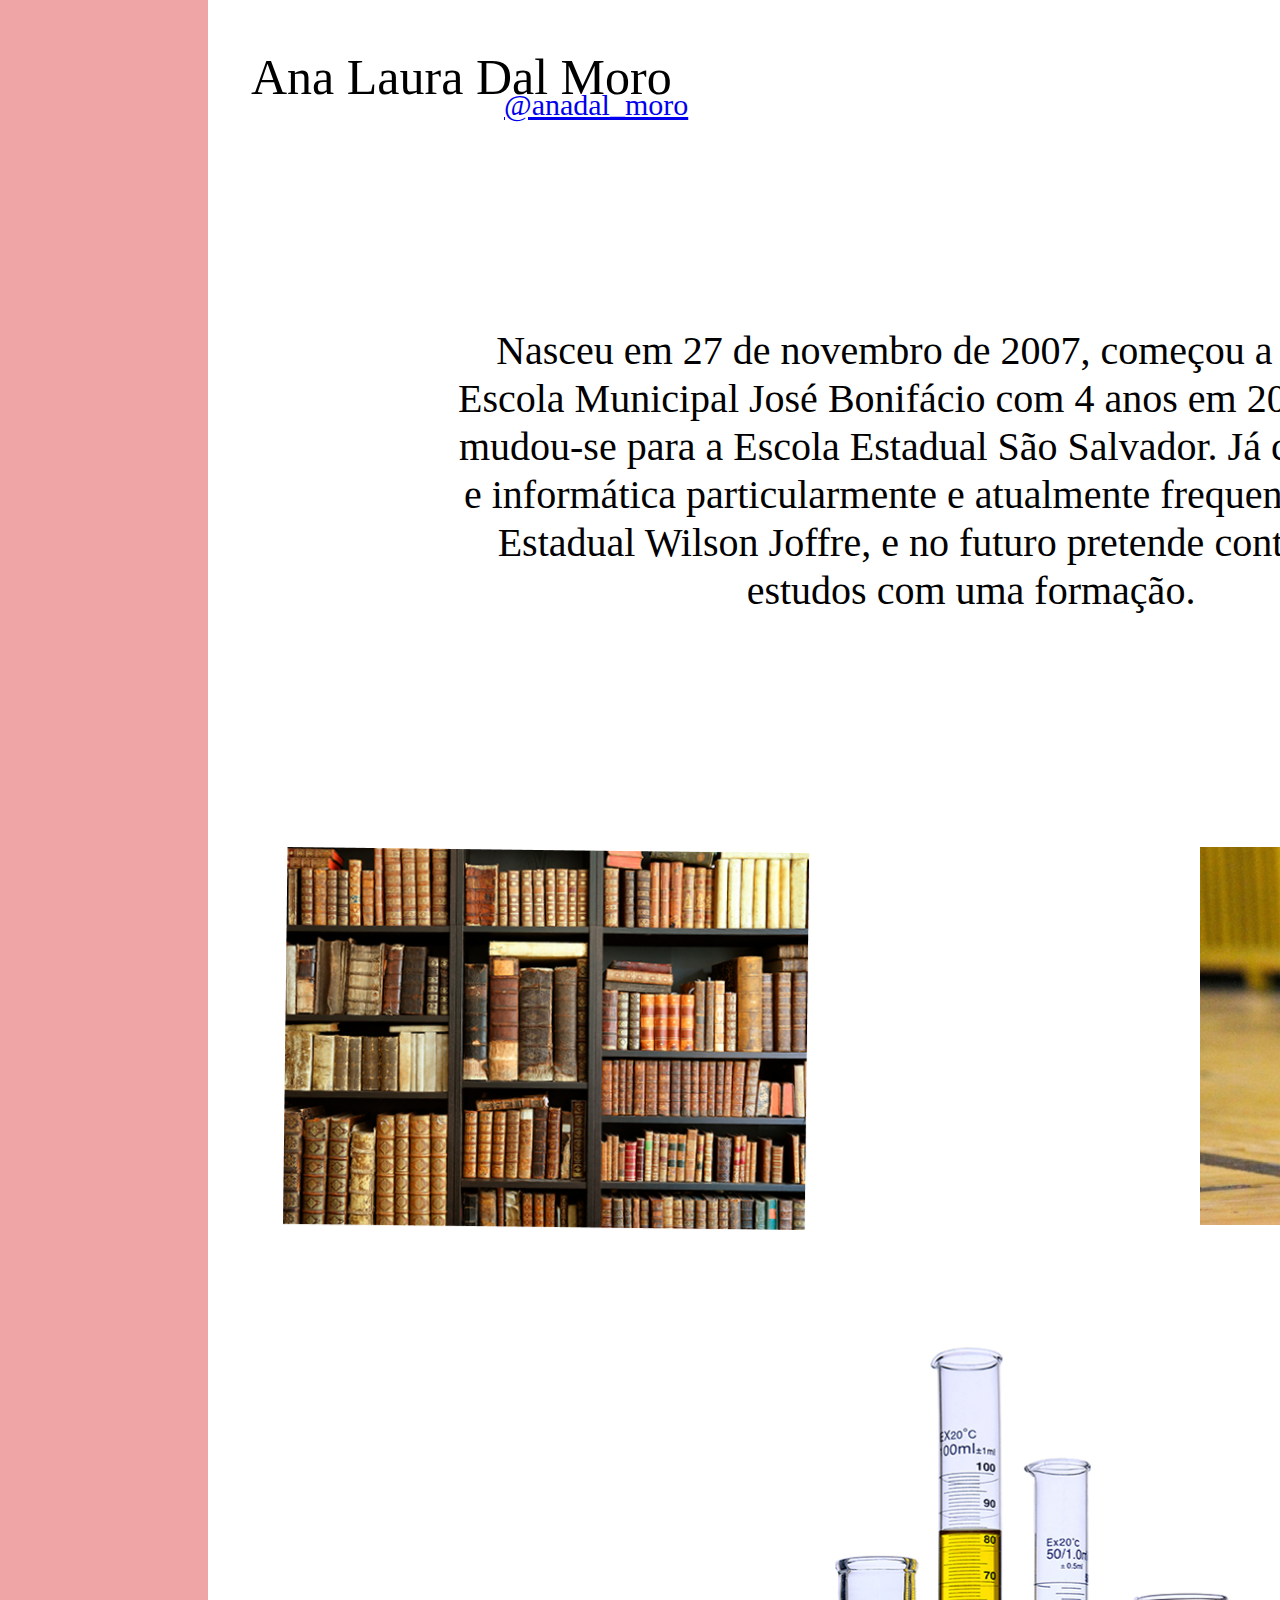
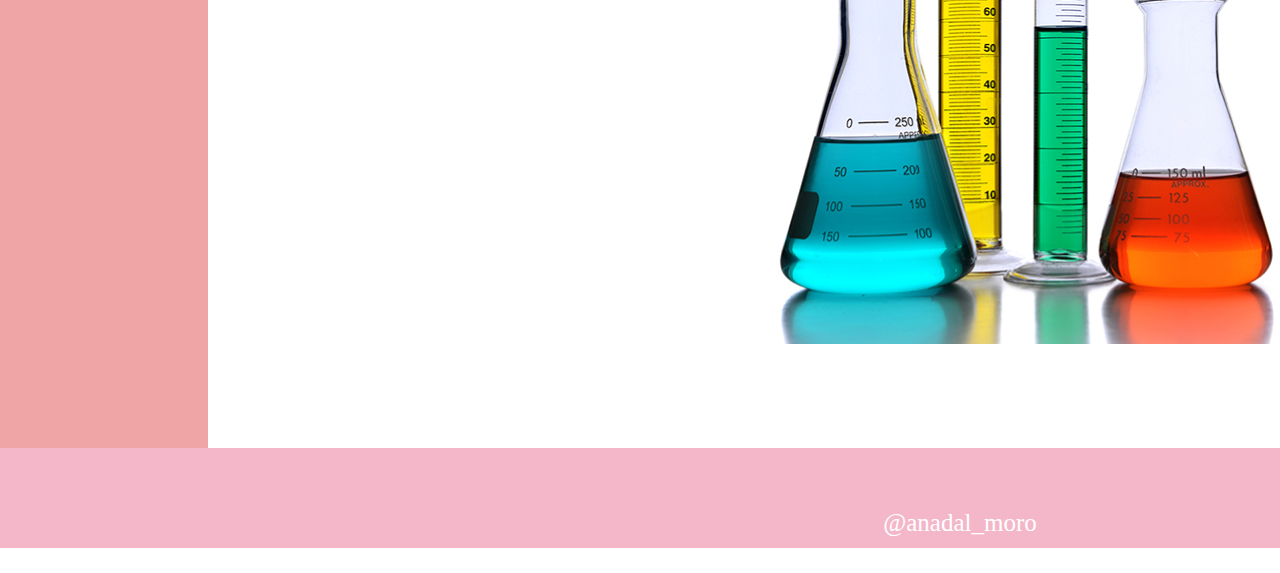
<file: index.html>
<!DOCTYPE html>
<html lang="pt-br">
<head>
	<meta charset="utf-8">
	<title>Ana Laura Dal Moro</title>
	<link rel="stylesheet" href="estudante.css">
</head>

<body>
	<header class="borda">
		<h1 class="titulo">Ana Laura Dal Moro</h1>
		<h2 class="insta"><a href="insta.html">@anadal_moro</a></h2>
		</header>
		<section texto>
			<p class="texto"> Nasceu em 27 de novembro de 2007, começou a estudar na Escola Municipal José Bonifácio com 4 anos em 2011, em 2018 mudou-se para a Escola Estadual São Salvador. Já cursou inglês e informática particularmente e atualmente frequenta o Colégio Estadual Wilson Joffre, e no futuro pretende continuar seus estudos com uma formação.</p>
		</section>
		<section img>
			<img src="imagem.png" class="biblioteca">
			<img src="futsal.png" class="futsal">
			<img src="quimica.png" class="quimica">
		</section>
		<footer class="rodape">
			<p>@anadal_moro</p>
		</footer>
		
</body>
</html>
</file>
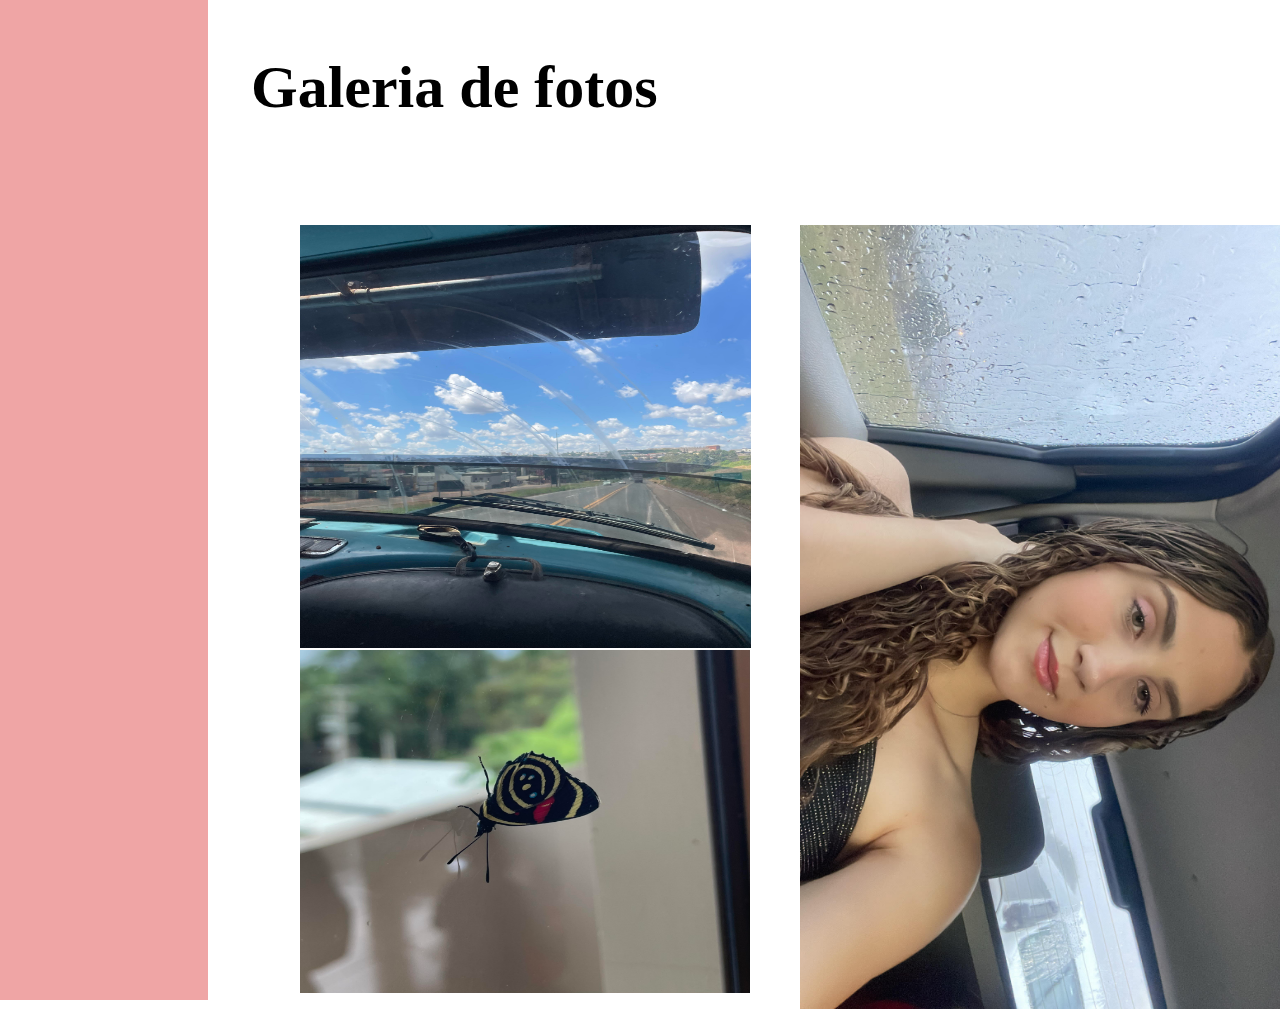
<file: insta.html>
<!DOCTYPE html>
<html lang="pt-br">
  <head>
    <meta charset="utf-8">
    <title> Galeria de fotos </title>
    <link rel="stylesheet" href="insta.css">
  </head>
  <body>
    <header class="borda">
    <h1 class="titulo">Galeria de fotos</h1>
    </header>
<img src="imagem1.png" class="caminhao">
<img src="imagem2.png" class="eu">
<img src="imagem3.png" class="borboleta">
  </body>
</html>
</file>
<file: estudante.css>
body{
	background: #FFFFFF;
	padding: 0px;
	margin:0px;
	}

.borda{
		position: absolute;
width: 210px;
height: 2048px;
left: -2px;
top: 0px;

background: #EFA5A5;
	}

.titulo{
	position: absolute;
width: 540px;
height: 122px;
left: 253px;
top: 13px;

font-family: 'Inter';
font-style: normal;
font-weight: 500;
font-size: 50px;
line-height: 61px;

color: #000000;
}

.insta{position: absolute;
width: 245px;
height: 117px;
left: 506px;
top: 62px;

font-family: 'Inter';
font-style: normal;
font-weight: 500;
font-size: 30px;
line-height: 36px;

color: #000000;
}

.texto{
	position: absolute;
width: 1042px;
height: 363px;
left: 450px;
top: 287px;

font-family: 'Inter';
font-style: normal;
font-weight: 500;
font-size: 40px;
line-height: 48px;
text-align: center;

color: #000000;
}

.biblioteca{
	position: absolute;
width: 527.62px;
height: 382.78px;
left: 282.53px;
top: 847px;
}

.futsal{
	position: absolute;
width: 502px;
height: 378px;
top: 847px;
left: 1200px;
}

.quimica{
	position: absolute;
width: 534px;
height: 616px;
left: 760px;
top: 1328px;
}

footer{
	position: absolute;
    bottom:0px;
    background-color: #F4B7CA;
    border: -100px;
    color: #FFF;
    width: 150%;
    height: 100px; 
    top: 2048px;   
    text-align: center;
    line-height: 100px;
}

.rodape{
	font-family: 'Inter';
font-style: normal;
font-size: 25px;
}
</file>
<file: insta.css>
.titulo{
  position: absolute;
width: 540px;
height: 122px;
left: 253px;
top: 13px;

  font-size: 60px;
  font-family: Inter;
  font-style: normal;

}

.borda{
position: absolute;
width: 210px;
height: 1000px;
left: -2px;
top: 0px;

background: #EFA5A5;
}
.caminhao{
position: absolute;
	height: 423px;
	width: 451px;
	left: 300px;
	top: 225px;
}
.eu{
	position: absolute;
	height: 784px;
	width: 482px;
	left: 800px;
	top: 225px;
}
.borboleta{
	position: absolute;
	height:343px;
	width:450px;
	left: 300px;
	top: 650px;
}
</file>
